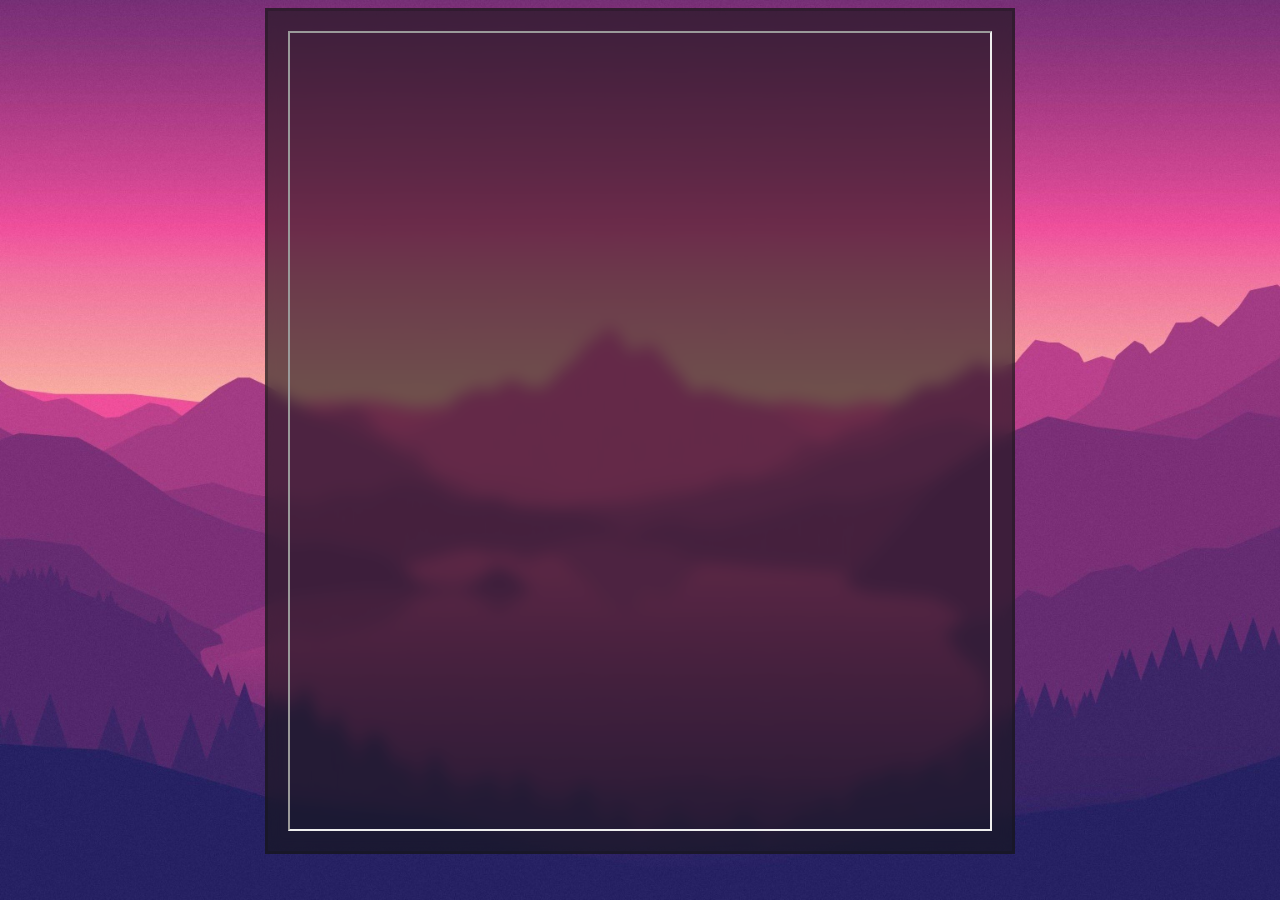
<file: that1flame.com/guestbook.html>
<!DOCTYPE html>
<html lang="en">
<head>
	<!-- Basically just needed metadeta, don't worry about it. -->
    <meta charset="UTF-8">
	<meta name="viewport" content="width=device-width, initial-scale=1.0">
    <!-- Imports the styles from style.css -->
    <link rel="stylesheet" href="style.css">
    <!-- What appears on the tab on the top of the browser (or side if you're weird) -->
    <title>Flame's Homepage</title>
	<link rel="icon" type="image/x-icon" href="./graphics/siteIcon.png">
</head>
<body>
	<!-- The header. Either only my name or some sort of banner. -->
	<!--# include file="innerParts/header.html" -->

	<!-- This div contains all the content on the page. Simple.. I hope. -->
	<div class="container">
		<!-- The main content. Split into 2 columns -->
		<!-- First, the navbar on the left. -->
		<!--# include file="innerParts/navbar.html" -->
			
		<!-- The primary content. Contains the actual text n stuff -->
		<div class="content">
			<iframe width="100%" height="800" src="https://flamevr.atabook.org"></iframe>
		</div>
	</div>
</body>
</html>
</file>
<file: that1flame.com/style.css>
/*  ============
	Import Fonts
	============ */

@import url('https://fonts.googleapis.com/css2?family=JetBrains+Mono:ital,wght@0,100..800;1,100..800&display=swap');
@import url('https://fonts.googleapis.com/css2?family=Jersey+10&display=swap');
@import url('https://fonts.googleapis.com/css2?family=Source+Sans+3:ital,wght@0,200..900;1,200..900&display=swap');

@font-face {
	font-family: "Daydream";
	src: url(./graphics/Daydream\ DEMO.otf);
}


/*  ============
	Text Styling
	============ */

/* Set all text to use JetBrains Mono. Except the main header. */
h2, h3, h4, h5, h6, p, li, summary {
	font-family: "JetBrains Mono";
	color: white;
	text-align: left;
	margin-bottom: 8px;
	margin-top: 8px;
}

/* Aligns h2 to center, becuase... yeah */
h2 {
	text-align: center;
	box-sizing: border-box;
}

/* Set text sizes */
h1 {
	font-family: "Daydream";
	font-size: 72px;
	text-align: center;
	margin-top: 10px;
	margin-bottom: 10px;
	
	/* Gradient thingies */
	background: linear-gradient(90deg, #ff6961, #ffb347, #fdfd96, #77dd77, #aec6cf, #ceace6, #cb99c9, #ff6961);
	background-size: 200% auto;
	color: white; /* Fallback for browsers that don't support background-clip */
	background-clip: text;
	-webkit-background-clip: text;
    -webkit-text-fill-color: transparent;
    animation: gradient-flow 6s linear infinite;
}

/* Animates the h1 gradient (thanks to codeshack.io) */
@keyframes gradient-flow {
	0% {
    	background-position: 0% center;
  	}
  	100% {
    	background-position: 200% center;
  	}
}

#titleGlow {
	font-family: "Daydream";
	font-size: 72px;
	position: absolute;
	top: 2.5px;
	width: calc(var(--site-width) - calc(2 * var(--border-width)));
	text-align: center;

	/* Gradient thingies */
	background: linear-gradient(90deg, #ff6961, #ffb347, #fdfd96, #77dd77, #aec6cf, #ceace6, #cb99c9, #ff6961);
	background-size: 200% auto;
	color: white; /* Fallback for browsers that don't support background-clip */
	background-clip: text;
	-webkit-background-clip: text;
    -webkit-text-fill-color: transparent;
    animation: gradient-flow 6s linear infinite;
	filter: blur(20px);
}

h2 {
	font-size: 24px;
	margin-top: 5px;
	background-image: linear-gradient(90deg, var(--main-color), rgba(0, 0, 0, 0));
	padding: 8px;
	width: 100%;
}

h3 {
	margin-top: 24px;
	margin-bottom: 12px;
}

/* Colors bold text, because why not? */
strong {
    color: var(--main-color);
	text-shadow: 0px 0px /* <- Distance */ 8px /* <- Glow Radius */ var(--main-color) /* <- Glow Color */;
}


/*  =================
	Full Site Styling
	================= */

body {
	background-image: url(./graphics/pink_lake.jpg);
	/* These are used to make sure the background looks right regardless of window/display size. */
  	background-repeat: no-repeat;
	background-position: center;
  	background-size: cover;
  	background-color: black;
	background-attachment: fixed;
  	
	width: auto;
	height: 100%;
}

:root {
	/* Basic Site Stuff */
	--site-width: 1000px;
	--bg-color: rgb(21, 21, 21);
	--main-color: rgb(212, 43, 43);
	/* Borders */
	--border-width: 3px;
	--border-style: var(--border-width) solid rgba(21, 21, 21, 0.3);
}

* {
	box-sizing: border-box;
}


/*  ===================
	Content Box Styling
	=================== */

/* Container for the whole page. Probably gonna need... */
.container {
	display: flex;
	justify-content: center;
	width: var(--site-width);
	margin: auto; /* Centers the site apparently. Neat */
}

/* The box at the top of the page. Like a header/nav bar */
.header {
	width: var(--site-width);
	height: auto;
	border: var(--border-style);
	border-bottom: none;
	margin-top: 25px;
	padding-bottom: 4px;
	margin-left: auto;
	margin-right: auto;

	/* Set background to be glass-like transparent */
	background-color: rgb(from var(--bg-color) r g b / .6);
	backdrop-filter: blur(8px);
}

/* The primary content box. Right side of the screen. */
.content {
	display: flex;
	flex-wrap: wrap; 	
	justify-content: left;
	height: auto;
	width: 75%;
	border: var(--border-style);
	padding-top: 10px;
	padding-bottom: 25px;
	padding: 20px;

	/* Set background to be glass-like transparent */
	background-color: rgb(from var(--bg-color) r g b / .6);
	backdrop-filter: blur(8px);
}

/* The navbar. Holds subpage links and sits on the left. */
.navbar {
	display: flexbox;
	flex-wrap: wrap;
	height: auto;
	width: 25%;
	border: var(--border-style);
	border-right: none;

	/* Set background to be glass-like transparent */
	background-color: rgb(from var(--bg-color) r g b / 60%);
	backdrop-filter: blur(8px);
}


/*  ===============
	Tooltip Styling
	=============== */

[id*=tt] {
    text-decoration: dashed underline;
	text-decoration-color: rgba(255, 255, 255, 0.5);
}

.tippy-box[data-theme~='myTheme'] {
  	background-color: rgba(0, 0, 0, 0.5);
	background: rgba(0, 0, 0, 0.5);
	border: 1px solid white;
  	color: white;
	font-size: 16px;
}


/*  ===============
	Element Styling
	=============== */

.navbutton {
	display: block;
	width: 100%;
	height: 40px;
	border-left: 5px solid var(--main-color);
	background-color: none;
	color: white;
	font-family: 'JetBrains Mono';
	font-size: 18px;
	text-align: center;
	text-decoration: none;
	padding: 8px 0px 8px 0px;
	cursor: pointer;
	transition-duration: 0.25s;
}

.navbutton:hover {
	background-color: rgb(from var(--main-color) r g b / 60%);
}

.linkbutton {
	width: 80%;
	display: inline-block;
	background-color: #505050;
	border: 4px solid grey;
	color: white;
	font-family: 'JetBrains Mono';
	font-size: 16px;
	text-align: center;
	text-decoration: none;
	padding: 10px 0px 10px 0px;
	margin-left: 10%;
	margin-right: 10%;
	margin-bottom: 16px;
	cursor: pointer;
	transition-duration: 0.25s;
}

.linkbutton:hover {
	background-color: grey;
}

/* This section contains the different buttons on the "Projects" page */

.activeproject {
	width: 80%;
	display: inline-block;
	background-color: #505050;
	border: 4px solid grey;
	color: white;
	font-family: 'JetBrains Mono';
	font-size: 16px;
	text-align: center;
	text-decoration: none;
	padding: 10px 0px 10px 0px;
	margin: 0px 10% 16px 10%;
	cursor: pointer;
	transition-duration: 0.25s;
}
.activeproject:hover {
	background-color: grey;
}

.inactiveproject {
	width: 80%;
	display: inline-block;
	background-color: #505050;
	border: 4px dashed grey;
	color: white;
	font-family: 'JetBrains Mono';
	font-size: 16px;
	text-align: center;
	text-decoration: none;
	padding: 10px 0px 10px 0px;
	margin: 0px 10% 16px 10%;
	cursor: pointer;
	transition-duration: 0.25s;
}
.inactiveproject:hover {
	background-color: grey;
}

/* End of this section */

ul {
	list-style-type: square;
}

a {
	color: lightgrey;
}

#sitebutton {
	height: 60px;
	color: black;
	border-color: black;
	resize: none;
	background: rgba(255, 255, 255, 0.5);
	margin-left: 15px;
}

#pfp {
	border: 4px solid black;
	margin-right: 16px;
	margin-bottom: 8px;
}

.divbreaker {
	flex-basis: 100%;
	height: 0;
}

.buttoncollection {
	padding: 5px;
}

.outlink {
	margin: 0px 2px 0px 2px;
}


/*  =======================
	Smaller Screen Resizing
	======================= */

@media (max-width: 1000px) {
	.container {
		flex-direction: column;
		width: 100%;
	}

	.header {
		width: 100%;
	}
	h1 {
		font-size: clamp(0%, 8vw, 72px);
	}
	#titleGlow {
		font-size: clamp(0%, 8vw, 72px);
		width: 100%;
	}

	.content {
		width: 100%;
	}

	.navbar {
		display: flex;
		flex-direction: row;
		width: 100%;
		border: var(--border-style);
	}

	.navbutton {
		width: 50%;
		height: 42px;
		padding: 8px 0px 8px 0px;
		font-size: 20px;
	}
}
</file>
